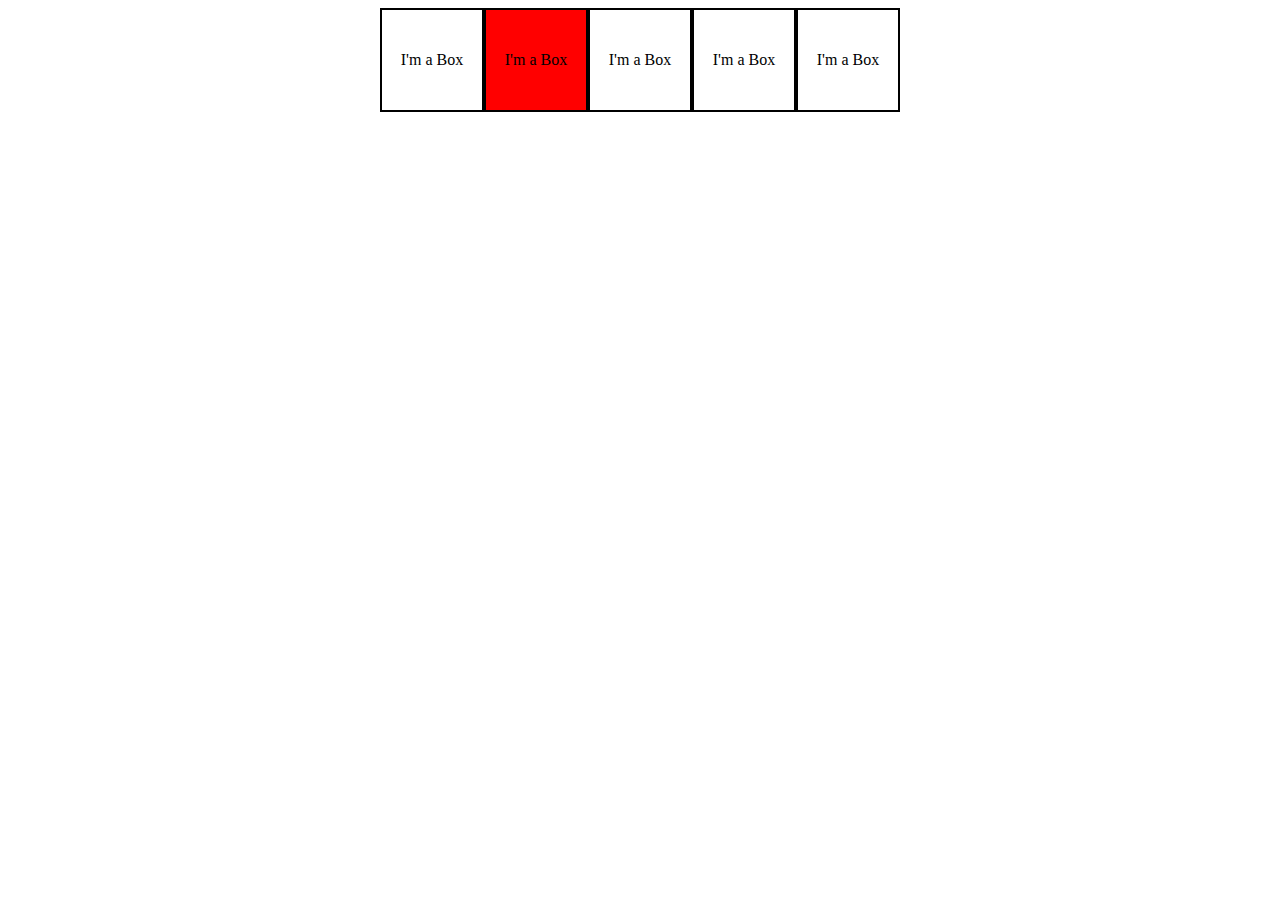
<file: DOM Manip/index.html>
<!DOCTYPE html>
<html lang="en">
<head>
    <meta charset="UTF-8">
    <meta name="viewport" content="width=device-width, initial-scale=1.0">
    <title>Document</title>
<style>
.container{
    display: flex;
    justify-content: center;
    align-items: center;
}
.box{
    border: 2px solid black;
    height: 100px;
    width: 100px;
    display: flex;
    justify-content: center;
    align-items: center;
}
</style>  
</head>

<body>
    <div class="container">
        <div class="box">I'm a Box</div>
        <div id="insideBox" class="box">I'm a Box</div>
        <div class="box">I'm a Box</div>
        <div class="box">I'm a Box</div>
        <div class="box">I'm a Box</div>
    </div>
    <script src="script.js"></script>
</body>
</html>
</file>
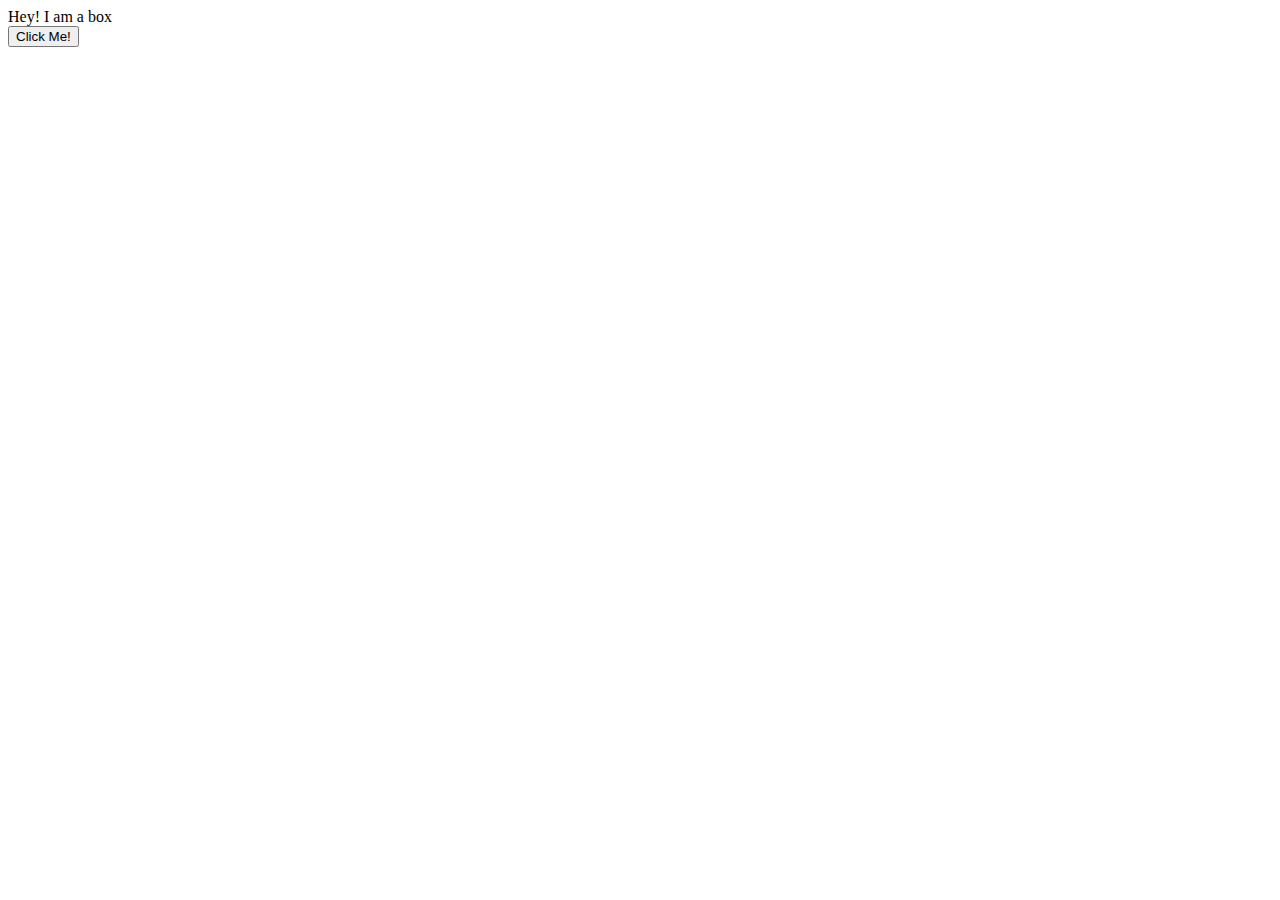
<file: Javascript Events/index.html>
<!DOCTYPE html>
<html lang="en">
<head>
    <meta charset="UTF-8">
    <meta name="viewport" content="width=device-width, initial-scale=1.0">
    <title>Document</title>
</head>
<body>
    <div class="container">
        <div class="box">Hey! I am a box</div>
        <button id="btn">Click Me!</button>
    </div>
    <script src="script.js"></script>
</body>
</html>
</file>
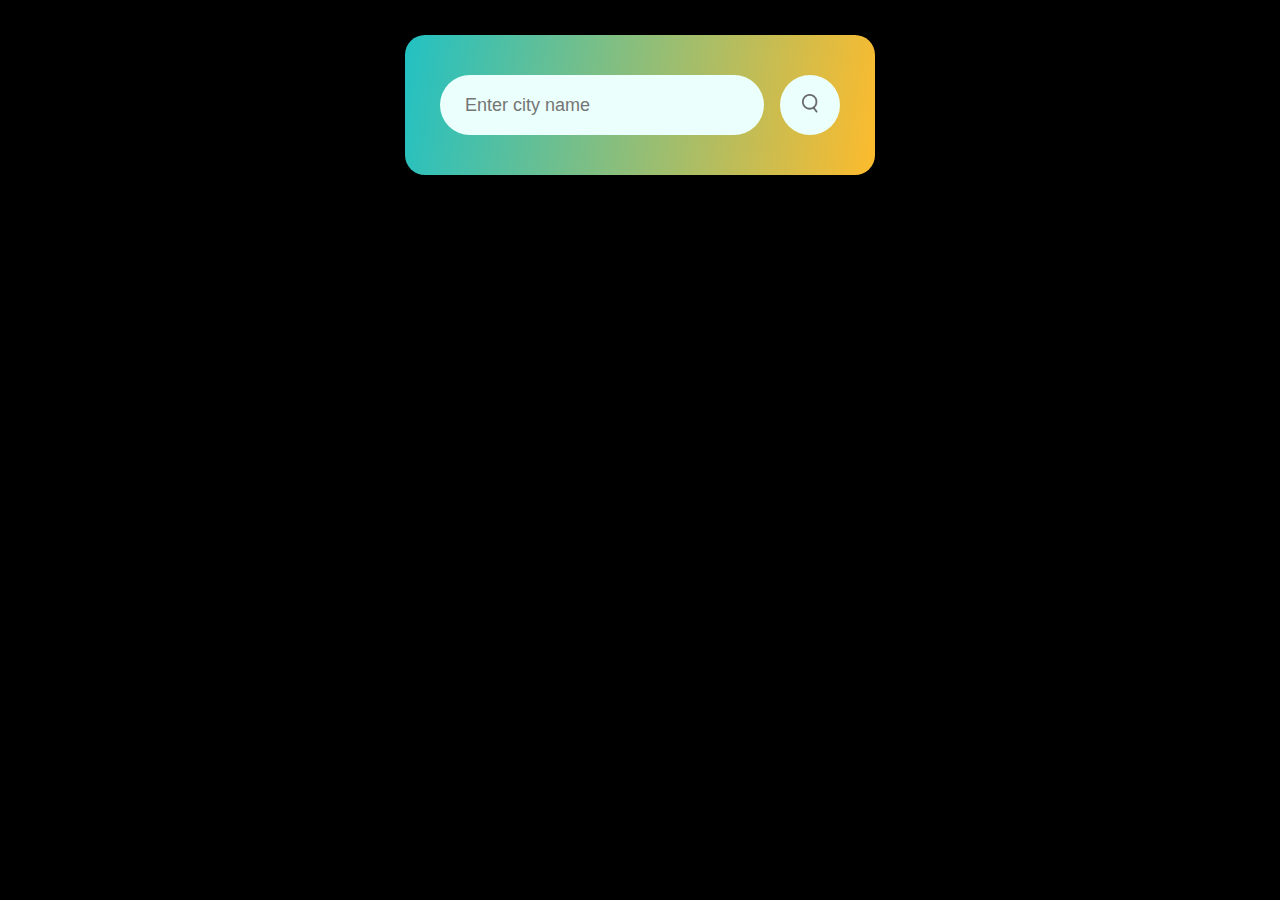
<file: weather-app/index.html>
<!DOCTYPE html>
<html lang="en">
  <head>
    <meta charset="UTF-8" />
    <meta name="viewport" content="width=device-width, initial-scale=1.0" />
    <link rel="stylesheet" href="style.css" />
    <title>Document</title>
  </head>
  <body>
    <div class="card">
      <div class="search">
        <input type="text" class="cityName" placeholder="Enter city name" />
        <button><img src="images/search.png" /></button>
      </div>
      <div class="error">
        <p>Invalid City Name</p>
      </div>
      <div class="weather">
        <img src="images/rain.png" class="weather-icon" />
        <h1 class="temp">33°c</h1>
        <h2 class="city">New York</h2>
        <div class="details">
          <div class="col">
            <img src="images/humidity.png" />
            <div>
              <p class="humidity">50%</p>
              <p>Humidity</p>
            </div>
          </div>
          <div class="col">
            <img src="images/wind.png" />
            <div>
              <p class="wind">15 km/hr</p>
              <p>Wind Speed</p>
            </div>
          </div>
        </div>
      </div>
    </div>
    <script src="script.js"></script>
  </body>
</html>
</file>
<file: weather-app/style.css>
* {
  margin: 0;
  padding: 0;
  font-family: "Poppins", sans-serif;
  box-sizing: border-box;
}
body {
  background-color: black;
}
.card {
  width: 90%;
  max-width: 470px;
  background: rgb(34, 193, 195);
  background: linear-gradient(
    99deg,
    rgba(34, 193, 195, 1) 0%,
    rgba(253, 187, 45, 1) 100%
  );
  color: #fff;
  margin: 35px auto 0;
  border-radius: 20px;
  padding: 40px 35px;
  text-align: center;
}
.search {
  width: 100%;
  display: flex;
  align-items: center;
  justify-content: space-between;
}
.search input {
  border: 0;
  outline: 0;
  background: #ebfffc;
  color: #555;
  padding: 10px 25px;
  height: 60px;
  border-radius: 30px;
  flex: 1;
  margin-right: 16px;
  font-size: 18px;
}
.search button {
  border: 0;
  outline: 0;
  background: #ebfffc;
  border-radius: 50%;
  width: 60px;
  height: 60px;
  cursor: pointer;
}
.search button img {
  width: 16px;
}
weather-icon {
  width: 170px;
  margin-top: 30px;
}
.weather h1 {
  font-size: 80px;
  font-weight: 500;
}
.weather h2 {
  font-size: 45px;
  font-weight: 400;
  margin-top: -10px;
}
.details {
  display: flex;
  align-items: center;
  justify-content: space-between;
  padding: 0 20px;
  margin-top: 50px;
}
.col {
  display: flex;
  align-items: center;
  text-align: center;
}
.col img {
  width: 40px;
  margin-right: 10px;
}
.humidity,
.wind {
  font-size: 28px;
  margin-top: -5px;
}
.weather {
  display: none;
}
.error {
  text-align: left;
  margin-left: 10px;
  font-size: 14px;
  margin-top: 10px;
  display: none;
}
</file>
